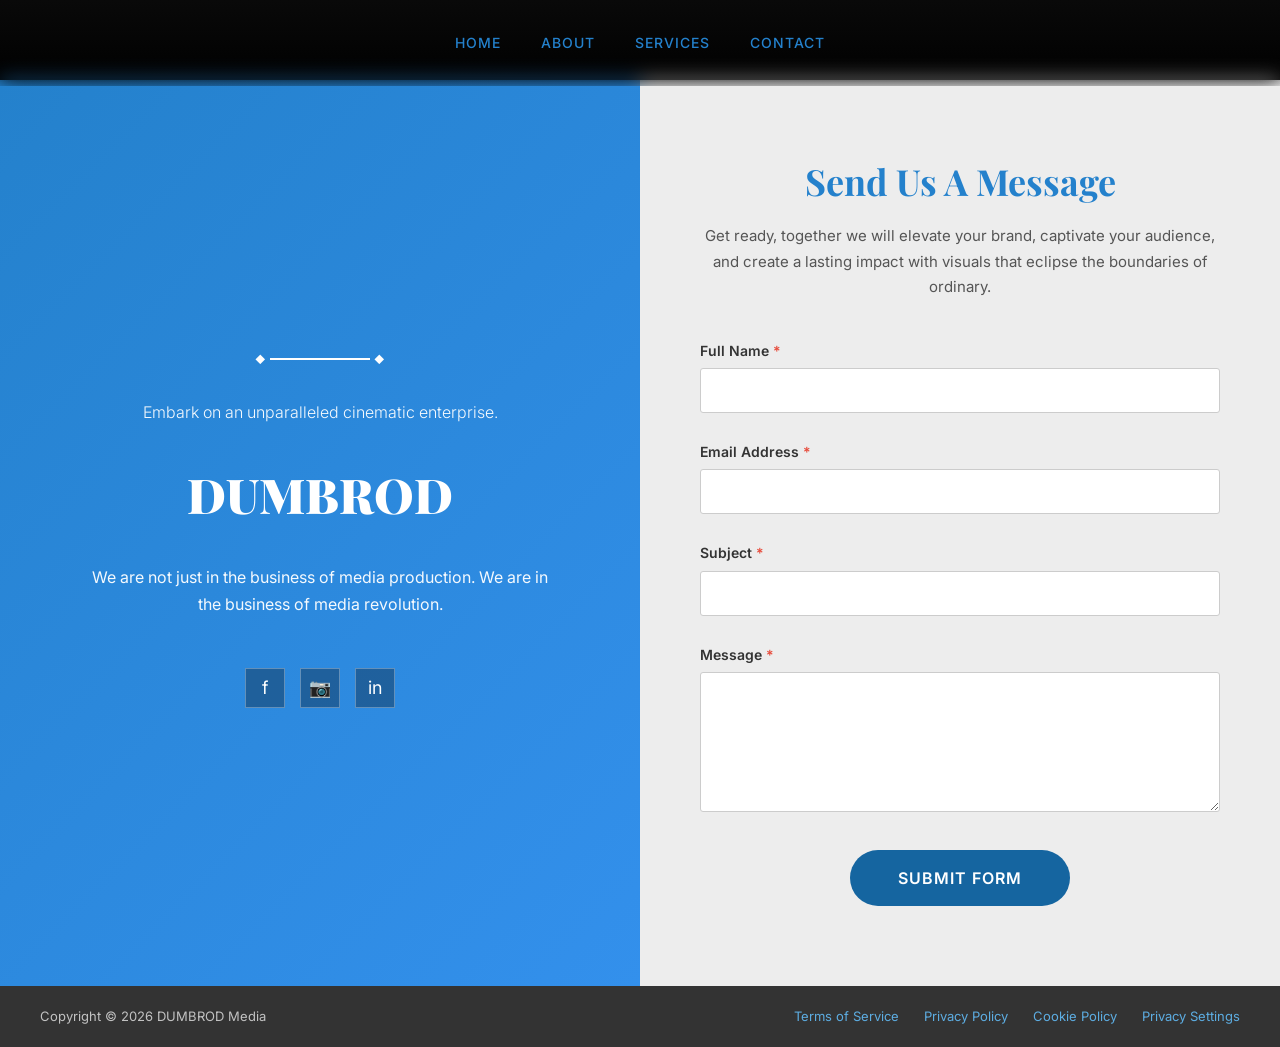
<file: contact.html>
<!DOCTYPE html>
<html lang="en">
<head>
    <meta charset="UTF-8">
    <meta name="viewport" content="width=device-width, initial-scale=1.0">
    <title>Contact Us - DUMBROD Media</title>
    <link rel="stylesheet" href="styles.css">
    <link rel="stylesheet" href="contact-styles.css">
    <link rel="preconnect" href="https://fonts.googleapis.com">
    <link rel="preconnect" href="https://fonts.gstatic.com" crossorigin>
    <link href="https://fonts.googleapis.com/css2?family=Inter:wght@300;400;600;700;900&family=Playfair+Display:wght@700;900&display=swap" rel="stylesheet">
</head>
<body>
    <!-- Navigation -->
    <nav class="navbar">
        <ul class="nav-links">
            <li><a href="index.html">Home</a></li>
            <li><a href="index.html#about">About</a></li>
            <li><a href="index.html#services">Services</a></li>
            <li><a href="contact.html">Contact</a></li>
        </ul>
    </nav>

    <!-- Contact Split Layout -->
    <div class="contact-page-wrapper">
        <div class="contact-columns">
            <!-- Left Column - Branding -->
            <div class="contact-left-column">
                <div class="left-content">
                    <div class="ornamental-divider"></div>
                    
                    <p class="tagline-text">Embark on an unparalleled cinematic enterprise.</p>
                    
                    <h1 class="company-name">DUMBROD</h1>
                    
                    <p class="mission-statement">We are not just in the business of media production. We are in the business of media revolution.</p>
                    
                    <div class="social-icons-row">
                        <a href="#" class="social-box">f</a>
                        <a href="https://www.instagram.com/dumbrodmedia/" target="_blank" class="social-box">📷</a>
                        <a href="#" class="social-box">in</a>
                    </div>
                </div>
            </div>
            
            <!-- Right Column - Form -->
            <div class="contact-right-column">
                <div class="right-content">
                    <h2 class="form-heading">Send Us A Message</h2>
                    
                    <p class="form-description">Get ready, together we will elevate your brand, captivate your audience, and create a lasting impact with visuals that eclipse the boundaries of ordinary.</p>
                    
                    <form class="contact-form-main" id="contactForm" action="https://formspree.io/f/xwvngebv" method="POST">
                        <div class="field-wrapper">
                            <label for="fullname">Full Name <span class="asterisk">*</span></label>
                            <input type="text" id="fullname" name="name" required>
                        </div>
                        
                        <div class="field-wrapper">
                            <label for="email">Email Address <span class="asterisk">*</span></label>
                            <input type="email" id="email" name="email" required>
                        </div>
                        
                        <div class="field-wrapper">
                            <label for="subject">Subject <span class="asterisk">*</span></label>
                            <input type="text" id="subject" name="subject" required>
                        </div>
                        
                        <div class="field-wrapper">
                            <label for="message">Message <span class="asterisk">*</span></label>
                            <textarea id="message" name="message" rows="6" required></textarea>
                        </div>
                        
                        <button type="submit" class="submit-btn">SUBMIT FORM</button>
                        <div class="form-status" id="formStatus"></div>
                    </form>
                </div>
            </div>
        </div>
        
        <!-- Footer -->
        <footer class="page-footer">
            <div class="footer-content">
                <p class="copyright-text">Copyright © 2026 DUMBROD Media</p>
                <div class="footer-nav">
                    <a href="#">Terms of Service</a>
                    <a href="#">Privacy Policy</a>
                    <a href="#">Cookie Policy</a>
                    <a href="#">Privacy Settings</a>
                </div>
            </div>
        </footer>
    </div>

    <script>
        const form = document.getElementById('contactForm');
        const formStatus = document.getElementById('formStatus');

        form.addEventListener('submit', async (e) => {
            e.preventDefault();
            
            const submitBtn = form.querySelector('.submit-btn');
            submitBtn.disabled = true;
            submitBtn.textContent = 'SENDING...';
            
            const formData = new FormData(form);
            
            try {
                const response = await fetch(form.action, {
                    method: 'POST',
                    body: formData,
                    headers: {
                        'Accept': 'application/json'
                    }
                });
                
                if (response.ok) {
                    formStatus.textContent = 'Message sent successfully! We\'ll be in touch soon.';
                    formStatus.className = 'form-status success';
                    form.reset();
                } else {
                    throw new Error('Form submission failed');
                }
            } catch (error) {
                formStatus.textContent = 'Oops! Please email us directly at theleavesinthetrees@gmail.com';
                formStatus.className = 'form-status error';
            } finally {
                submitBtn.disabled = false;
                submitBtn.textContent = 'SUBMIT FORM';
            }
        });

        const navbar = document.querySelector('.navbar');
        window.addEventListener('scroll', () => {
            if (window.scrollY > 50) {
                navbar.style.background = 'rgba(10, 10, 10, 0.95)';
            } else {
                navbar.style.background = 'linear-gradient(180deg, rgba(10,10,10,0.9) 0%, rgba(10,10,10,0) 100%)';
            }
        });
    </script>
</body>
</html>
</file>
<file: styles.css>
/* Reset and Base Styles */
* {
    margin: 0;
    padding: 0;
    box-sizing: border-box;
}

:root {
    --primary-color: #000000;
    --accent-color: #2481cc; /* Telegram link blue - unified across site */
    --accent-darker: #2481cc; /* Telegram link blue for buttons */
    --accent-hover: #3390ec; /* Lighter blue for hover states */
    --text-color: #ffffff; /* White */
    --text-secondary: #ffffff; /* White for subtitles */
    --bg-dark: #000000;
    --bg-darker: #000000;
    --spacing-xl: 120px;
    --spacing-lg: 80px;
    --spacing-md: 40px;
}

html {
    scroll-behavior: smooth;
}

body {
    font-family: 'Inter', -apple-system, BlinkMacSystemFont, 'Segoe UI', sans-serif;
    background: var(--bg-dark);
    color: var(--text-color);
    line-height: 1.6;
    overflow-x: hidden;
}

.container {
    max-width: 1200px;
    margin: 0 auto;
    padding: 0 40px;
}

/* Navigation */
.navbar {
    position: fixed;
    top: 0;
    left: 0;
    right: 0;
    display: flex;
    justify-content: center;
    align-items: center;
    padding: 30px 60px;
    z-index: 1000;
    background: linear-gradient(180deg, rgba(10,10,10,0.9) 0%, rgba(10,10,10,0) 100%);
    backdrop-filter: blur(10px);
}

.logo {
    font-size: 24px;
    font-weight: 900;
    letter-spacing: 2px;
    color: var(--text-color);
    display: flex;
    align-items: center;
}

.logo-video {
    height: 60px;
    width: auto;
    display: block;
    object-fit: contain;
    max-width: 150px;
}

/* Fallback if video doesn't load */
.logo:has(.logo-video:not([src])) {
    font-size: 24px;
}

.nav-links {
    display: flex;
    gap: 40px;
    list-style: none;
}

.nav-links a {
    color: var(--accent-color); /* Gold */
    text-decoration: none;
    font-weight: 500;
    font-size: 14px;
    letter-spacing: 1px;
    text-transform: uppercase;
    transition: color 0.3s ease;
}

.nav-links a:hover {
    color: #ffffff; /* White on hover */
}

/* Hero Section */
.hero {
    height: 100vh;
    display: flex;
    flex-direction: column;
    justify-content: center;
    align-items: center;
    position: relative;
    background: #000000;
    overflow: hidden;
}

.hero::before {
    content: '';
    position: absolute;
    width: 500px;
    height: 500px;
    background: radial-gradient(circle, rgba(255,107,53,0.15) 0%, transparent 70%);
    border-radius: 50%;
    top: -200px;
    right: -200px;
    animation: pulse 8s ease-in-out infinite;
}

@keyframes pulse {
    0%, 100% { transform: scale(1); opacity: 0.5; }
    50% { transform: scale(1.2); opacity: 0.8; }
}

.hero-content {
    text-align: center;
    z-index: 2;
    animation: fadeInUp 1s ease-out;
}

.hero-logo {
    margin-bottom: 40px;
    display: flex;
    justify-content: center;
    align-items: center;
}

.hero-logo {
    margin-bottom: 40px;
    display: flex;
    justify-content: center;
    align-items: center;
}

.hero-logo-video {
    max-width: 800px;
    width: 100%;
    height: auto;
    display: block;
}

@media (max-width: 768px) {
    .hero-logo-video {
        max-width: 560px;
    }
}

@keyframes fadeInUp {
    from {
        opacity: 0;
        transform: translateY(30px);
    }
    to {
        opacity: 1;
        transform: translateY(0);
    }
}

.hero-title {
    font-size: clamp(48px, 8vw, 96px);
    font-weight: 900;
    line-height: 1.1;
    margin-bottom: 20px;
    display: flex;
    flex-direction: column;
    gap: 10px;
}

.hero-title .line {
    display: block;
}

.hero-title .highlight {
    background: linear-gradient(90deg, var(--accent-color), #ff8c5a);
    -webkit-background-clip: text;
    -webkit-text-fill-color: transparent;
    background-clip: text;
}

.hero-subtitle {
    font-size: clamp(16px, 2vw, 20px);
    color: var(--text-secondary);
    margin-bottom: 40px;
    font-weight: 300;
    letter-spacing: 2px;
}

.cta-button {
    display: inline-block;
    padding: 18px 48px;
    background: var(--accent-darker);
    color: var(--text-color);
    text-decoration: none;
    font-weight: 600;
    font-size: 16px;
    letter-spacing: 1px;
    border-radius: 50px;
    transition: all 0.3s ease;
    text-transform: uppercase;
}

.cta-button:hover {
    background: var(--accent-hover); /* Lighter gold on hover */
    transform: translateY(-2px);
    box-shadow: 0 10px 30px rgba(212,175,55,0.3);
}

.scroll-indicator {
    position: absolute;
    bottom: 40px;
    display: flex;
    flex-direction: column;
    align-items: center;
    gap: 10px;
    color: var(--text-secondary);
    font-size: 12px;
    letter-spacing: 2px;
    text-transform: uppercase;
}

.scroll-line {
    width: 1px;
    height: 40px;
    background: linear-gradient(180deg, var(--text-secondary) 0%, transparent 100%);
    animation: scrollLine 2s ease-in-out infinite;
}

@keyframes scrollLine {
    0%, 100% { transform: translateY(0); opacity: 1; }
    50% { transform: translateY(10px); opacity: 0.3; }
}

/* Sections */
.section {
    padding: var(--spacing-xl) 0;
    position: relative;
}

.section-title {
    font-size: clamp(40px, 6vw, 64px);
    font-weight: 900;
    margin-bottom: 40px;
    line-height: 1.2;
    color: var(--accent-color); /* Gold */
}

.section-subtitle {
    font-size: 20px;
    color: var(--text-secondary);
    margin-bottom: 60px;
    font-weight: 300;
}

/* What We Do Section */
.what-we-do {
    background: var(--bg-darker);
    padding-bottom: 40px; /* Reduce bottom spacing */
}

.content-text {
    max-width: 800px;
    margin: 0 auto;
}

.content-text p {
    font-size: 18px;
    line-height: 1.8;
    margin-bottom: 24px;
    color: var(--text-secondary);
}

.content-text .lead {
    font-size: 18px;
    font-weight: 400;
    color: var(--text-secondary);
    line-height: 1.8;
}

/* Beyond The Lens */
.beyond-lens {
    background: var(--bg-dark);
}

.split-content {
    display: grid;
    grid-template-columns: 1fr 1fr;
    gap: 80px;
    align-items: center;
}

.split-image .image-placeholder {
    width: 100%;
    height: 500px;
    background: linear-gradient(135deg, rgba(255,107,53,0.1) 0%, rgba(255,107,53,0.05) 100%);
    border-radius: 20px;
    position: relative;
    overflow: hidden;
}

.split-image .image-placeholder::after {
    content: '🎬';
    position: absolute;
    top: 50%;
    left: 50%;
    transform: translate(-50%, -50%);
    font-size: 80px;
    opacity: 0.3;
}

.beyond-image {
    width: 100%;
    height: 500px;
    object-fit: cover;
    border-radius: 20px;
    display: block;
}

.split-text p {
    font-size: 18px;
    line-height: 1.8;
    margin-bottom: 20px;
    color: var(--text-secondary);
}

.split-text .emphasis {
    color: var(--text-color);
    font-weight: 600;
    font-size: 20px;
}

/* Services Section */
.services {
    background: var(--bg-darker);
    padding-top: 40px; /* Reduce top spacing */
    padding-bottom: 60px; /* Reduce bottom spacing */
}

.services-grid {
    display: grid;
    grid-template-columns: repeat(auto-fit, minmax(280px, 1fr));
    gap: 20px;
    margin-top: 20px;
}

.service-card {
    background: rgba(255,255,255,0.03);
    padding: 24px;
    border-radius: 16px;
    border: 1px solid rgba(255,255,255,0.1);
    transition: all 0.3s ease;
    cursor: default;
}

.service-card-link {
    text-decoration: none;
    display: block;
    cursor: pointer;
}

.service-card:hover {
    background: rgba(255,107,53,0.05);
    border-color: rgba(255,107,53,0.3);
    transform: translateY(-5px);
}

.service-card-link:hover {
    background: rgba(212,175,55,0.08);
    border-color: var(--accent-color);
}

/* Service icons removed for compact layout */

.service-card h3 {
    font-size: 24px;
    font-weight: 700;
    margin-bottom: 10px;
    color: var(--text-color);
}

.service-card p {
    font-size: 16px;
    line-height: 1.6;
    color: var(--text-secondary);
}

/* About Section */
.about {
    background: var(--bg-dark);
    text-align: center;
    padding: 60px 0; /* Increased padding for content */
}

.about-content {
    max-width: 800px;
    margin: 0 auto;
}

.about-tagline {
    font-size: 20px;
    color: var(--text-secondary);
    margin-bottom: 0;
}

.emphasis.large {
    font-size: 32px;
    line-height: 1.4;
    margin-bottom: 20px;
    font-weight: 300;
}

.highlight-text {
    color: var(--accent-color);
    font-weight: 700;
}

/* Contact Section */
.contact {
    background: var(--bg-darker);
    text-align: center;
    padding-top: 60px; /* Reduce top spacing */
}

.contact-subtitle {
    font-size: 24px;
    color: var(--text-secondary);
    margin-bottom: 60px;
}

.contact-info {
    display: flex;
    flex-direction: column;
    align-items: center;
    gap: 30px;
}

.contact-button {
    display: inline-block;
    padding: 20px 60px;
    background: var(--accent-darker);
    color: var(--text-color);
    text-decoration: none;
    font-weight: 600;
    font-size: 18px;
    letter-spacing: 1px;
    border-radius: 50px;
    transition: all 0.3s ease;
}

.contact-button:hover {
    background: var(--accent-hover);
    transform: translateY(-2px);
    box-shadow: 0 15px 40px rgba(212,175,55,0.4);
}

.location {
    font-size: 16px;
    color: var(--text-secondary);
    letter-spacing: 2px;
    text-transform: uppercase;
}

/* Footer */
.footer {
    background: var(--bg-darker);
    padding: 40px 0;
    text-align: center;
    border-top: 1px solid rgba(255,255,255,0.05);
}

.footer p {
    color: var(--text-secondary);
    font-size: 14px;
}

/* Animations */
.fade-in {
    opacity: 0;
    transform: translateY(30px);
    transition: opacity 0.8s ease, transform 0.8s ease;
}

.fade-in.visible {
    opacity: 1;
    transform: translateY(0);
}

/* Responsive Design */
@media (max-width: 768px) {
    :root {
        --spacing-xl: 80px;
        --spacing-lg: 60px;
    }
    
    .navbar {
        padding: 20px 30px;
    }
    
    .container {
        padding: 0 20px;
    }
    
    .nav-links {
        gap: 20px;
    }
    
    .split-content {
        grid-template-columns: 1fr;
        gap: 40px;
    }
    
    .services-grid {
        grid-template-columns: 1fr;
    }
    
    .hero-title {
        font-size: 48px;
    }
}

/* Contact Form Modal */
.modal {
    display: none;
    position: fixed;
    z-index: 2000;
    left: 0;
    top: 0;
    width: 100%;
    height: 100%;
    background: rgba(0, 0, 0, 0.9);
    backdrop-filter: blur(10px);
    animation: fadeIn 0.3s ease;
}

.modal.active {
    display: flex;
    justify-content: center;
    align-items: center;
}

.modal-content {
    background: #1a1a1a;
    border: 2px solid var(--accent-darker);
    border-radius: 10px;
    padding: 50px;
    max-width: 600px;
    width: 90%;
    position: relative;
    animation: slideUp 0.4s ease;
}

@keyframes slideUp {
    from {
        opacity: 0;
        transform: translateY(50px);
    }
    to {
        opacity: 1;
        transform: translateY(0);
    }
}

.modal-close {
    position: absolute;
    top: 20px;
    right: 25px;
    font-size: 32px;
    color: var(--text-secondary);
    cursor: pointer;
    transition: color 0.3s ease;
}

.modal-close:hover {
    color: var(--accent-color);
}

.modal h2 {
    font-size: 36px;
    font-weight: 900;
    color: var(--accent-darker);
    margin-bottom: 20px;
    text-align: center;
}

.modal-intro {
    font-size: 16px;
    line-height: 1.6;
    color: var(--text-secondary);
    text-align: center;
    margin-bottom: 30px;
    padding: 0 20px;
}

.contact-form {
    display: flex;
    flex-direction: column;
    gap: 20px;
}

.form-group {
    display: flex;
    flex-direction: column;
    gap: 8px;
}

.form-group label {
    font-size: 14px;
    color: var(--accent-color);
    font-weight: 600;
    letter-spacing: 1px;
    text-transform: uppercase;
}

.form-group input,
.form-group textarea {
    padding: 15px 20px;
    background: #000000;
    border: 2px solid #333;
    border-radius: 5px;
    color: var(--text-color);
    font-family: 'Inter', sans-serif;
    font-size: 16px;
    transition: border-color 0.3s ease;
}

.form-group input:focus,
.form-group textarea:focus {
    outline: none;
    border-color: var(--accent-darker);
}

.form-group textarea {
    min-height: 150px;
    resize: vertical;
}

.form-submit {
    padding: 18px 48px;
    background: var(--accent-darker);
    color: var(--text-color);
    border: none;
    font-weight: 600;
    font-size: 16px;
    letter-spacing: 1px;
    border-radius: 50px;
    cursor: pointer;
    transition: all 0.3s ease;
    text-transform: uppercase;
    margin-top: 10px;
}

.form-submit:hover {
    background: var(--accent-color);
    transform: translateY(-2px);
    box-shadow: 0 10px 30px rgba(139, 117, 32, 0.4);
}

.form-submit:disabled {
    opacity: 0.5;
    cursor: not-allowed;
}

.form-status {
    text-align: center;
    padding: 15px;
    border-radius: 5px;
    margin-top: 15px;
    display: none;
}

.form-status.success {
    display: block;
    background: rgba(76, 175, 80, 0.2);
    color: #4caf50;
    border: 1px solid #4caf50;
}

.form-status.error {
    display: block;
    background: rgba(244, 67, 54, 0.2);
    color: #f44336;
    border: 1px solid #f44336;
}

@media (max-width: 768px) {
    .modal-content {
        padding: 30px 20px;
    }
    
    .modal h2 {
        font-size: 28px;
    }
}


/* ========================================
   CONTACT PAGE - SPLIT LAYOUT
   ======================================== */

.contact-split-full {
    display: grid;
    grid-template-columns: 1fr 1fr;
    min-height: 100vh;
    padding-top: 80px;
}

/* Left Side - Black with Gold accents */
.contact-left {
    background: var(--bg-dark);
    display: flex;
    align-items: center;
    justify-content: center;
    padding: 80px 60px;
    position: relative;
}

.contact-left-content {
    max-width: 500px;
    color: var(--text-color);
    text-align: center;
}

/* Arrow Divider */
.arrow-divider {
    margin-bottom: 60px;
    display: flex;
    align-items: center;
    justify-content: center;
    position: relative;
    height: 2px;
}

.arrow-line {
    width: 120px;
    height: 2px;
    background: var(--accent-color);
    position: relative;
}

.arrow-line::before,
.arrow-line::after {
    content: '';
    position: absolute;
    width: 0;
    height: 0;
    top: 50%;
}

.arrow-line::before {
    left: -8px;
    border-top: 6px solid transparent;
    border-bottom: 6px solid transparent;
    border-right: 8px solid var(--accent-color);
    transform: translateY(-50%);
}

.arrow-line::after {
    right: -8px;
    border-top: 6px solid transparent;
    border-bottom: 6px solid transparent;
    border-left: 8px solid var(--accent-color);
    transform: translateY(-50%);
}

/* Text Styles */
.embark-text {
    font-size: 18px;
    line-height: 1.6;
    color: rgba(255, 255, 255, 0.8);
    margin-bottom: 40px;
    font-weight: 300;
}

.brand-title {
    font-size: 52px;
    font-weight: 900;
    color: var(--text-color);
    margin-bottom: 40px;
    letter-spacing: 2px;
}

.revolution-text {
    font-size: 16px;
    line-height: 1.8;
    color: rgba(255, 255, 255, 0.9);
    margin-bottom: 50px;
    font-weight: 400;
}

/* Social Icons */
.social-icons {
    display: flex;
    gap: 20px;
    justify-content: center;
}

.social-icon {
    width: 45px;
    height: 45px;
    background: rgba(255, 255, 255, 0.1);
    color: var(--text-color);
    display: flex;
    align-items: center;
    justify-content: center;
    border-radius: 5px;
    text-decoration: none;
    font-size: 20px;
    transition: all 0.3s ease;
    border: 1px solid rgba(255, 255, 255, 0.2);
}

.social-icon:hover {
    background: var(--accent-darker);
    border-color: var(--accent-color);
    transform: translateY(-3px);
}

/* Right Side - Light gray with form */
.contact-right {
    background: #f5f5f5;
    display: flex;
    align-items: center;
    justify-content: center;
    padding: 80px 60px;
}

.contact-right-content {
    max-width: 600px;
    width: 100%;
}

.form-title {
    font-size: 48px;
    font-weight: 700;
    color: #000000;
    margin-bottom: 20px;
}

.form-intro {
    font-size: 16px;
    line-height: 1.7;
    color: #555555;
    margin-bottom: 40px;
}

/* Contact Form */
.main-contact-form {
    display: flex;
    flex-direction: column;
    gap: 25px;
}

.form-field {
    display: flex;
    flex-direction: column;
    gap: 8px;
}

.form-field label {
    font-size: 14px;
    color: #333333;
    font-weight: 600;
}

.required {
    color: #e74c3c;
}

.form-field input,
.form-field textarea {
    padding: 15px 20px;
    background: #ffffff;
    border: 1px solid #dddddd;
    border-radius: 5px;
    color: #333333;
    font-family: 'Inter', sans-serif;
    font-size: 15px;
    transition: all 0.3s ease;
}

.form-field input:focus,
.form-field textarea:focus {
    outline: none;
    border-color: var(--accent-darker);
    box-shadow: 0 0 0 3px rgba(139, 117, 32, 0.1);
}

.form-field textarea {
    resize: vertical;
}

.submit-button {
    padding: 18px 50px;
    background: transparent;
    color: var(--accent-darker);
    border: 2px solid var(--accent-darker);
    font-weight: 600;
    font-size: 14px;
    letter-spacing: 1px;
    border-radius: 5px;
    cursor: pointer;
    transition: all 0.3s ease;
    text-transform: uppercase;
    align-self: flex-start;
}

.submit-button:hover {
    background: var(--accent-darker);
    color: #ffffff;
    transform: translateY(-2px);
    box-shadow: 0 5px 15px rgba(139, 117, 32, 0.3);
}

.submit-button:disabled {
    opacity: 0.5;
    cursor: not-allowed;
}

/* Footer */
.contact-footer {
    background: #2c2c2c;
    padding: 30px 0;
    color: #ffffff;
}

.footer-container {
    max-width: 1200px;
    margin: 0 auto;
    padding: 0 40px;
    display: flex;
    justify-content: space-between;
    align-items: center;
    flex-wrap: wrap;
    gap: 20px;
}

.footer-copyright {
    font-size: 14px;
    color: rgba(255, 255, 255, 0.7);
}

.footer-links {
    display: flex;
    gap: 30px;
    flex-wrap: wrap;
}

.footer-links a {
    font-size: 14px;
    color: rgba(255, 255, 255, 0.7);
    text-decoration: none;
    transition: color 0.3s ease;
}

.footer-links a:hover {
    color: var(--accent-color);
}

/* Responsive */
@media (max-width: 968px) {
    .contact-split-full {
        grid-template-columns: 1fr;
        padding-top: 60px;
    }
    
    .contact-left,
    .contact-right {
        padding: 60px 30px;
    }
    
    .brand-title {
        font-size: 38px;
    }
    
    .form-title {
        font-size: 36px;
    }
    
    .footer-container {
        flex-direction: column;
        text-align: center;
    }
    
    .footer-links {
        justify-content: center;
    }
}

@media (max-width: 480px) {
    .contact-left,
    .contact-right {
        padding: 40px 20px;
    }
    
    .brand-title {
        font-size: 32px;
    }
    
    .form-title {
        font-size: 28px;
    }
    
    .submit-button {
        width: 100%;
    }
}

/* Video Carousel Section */
.work-carousel {
    background: #000;
    padding: 40px 0 100px 0; /* Reduce top padding, keep bottom */
    overflow: hidden;
}

.carousel-wrapper {
    position: relative;
    margin: 60px 0;
    padding: 0 60px;
}

.carousel-container {
    overflow: hidden;
    width: 100%;
}

.carousel-track {
    display: flex;
    transition: transform 0.5s ease-in-out;
    gap: 30px;
}

.carousel-slide {
    min-width: calc(33.333% - 20px);
    flex-shrink: 0;
}

.video-card {
    cursor: pointer;
    transition: transform 0.3s ease;
}

.video-card:hover {
    transform: translateY(-10px);
}

.video-card-link {
    text-decoration: none;
    color: inherit;
    display: block;
}

.video-thumbnail {
    position: relative;
    width: 100%;
    padding-bottom: 56.25%; /* 16:9 aspect ratio */
    background: linear-gradient(135deg, #1a1a1a 0%, #0a0a0a 100%);
    border-radius: 12px;
    overflow: hidden;
    margin-bottom: 20px;
}

.video-placeholder {
    position: absolute;
    top: 0;
    left: 0;
    width: 100%;
    height: 100%;
    display: flex;
    align-items: center;
    justify-content: center;
    background: linear-gradient(135deg, #2a2a2a 0%, #1a1a1a 100%);
}

.video-placeholder svg {
    opacity: 0.3;
    transition: opacity 0.3s ease, transform 0.3s ease;
}

.video-card:hover .video-placeholder svg {
    opacity: 0.8;
    transform: scale(1.2);
}

.thumbnail-image {
    position: absolute;
    top: 0;
    left: 0;
    width: 100%;
    height: 100%;
    object-fit: cover;
}

.play-button-overlay {
    position: absolute;
    top: 50%;
    left: 50%;
    transform: translate(-50%, -50%);
    transition: opacity 0.3s ease, transform 0.3s ease;
    opacity: 0.7;
}

.video-card:hover .play-button-overlay {
    opacity: 1;
    transform: translate(-50%, -50%) scale(1.15);
}

.video-title {
    font-size: 1.5rem;
    font-weight: 700;
    color: #fff;
    margin-bottom: 8px;
}

.video-description {
    font-size: 1rem;
    color: #999;
    font-weight: 400;
}

.carousel-btn {
    position: absolute;
    top: 50%;
    transform: translateY(-50%);
    background: rgba(255, 255, 255, 0.1);
    border: 2px solid rgba(255, 255, 255, 0.2);
    color: #fff;
    width: 50px;
    height: 50px;
    border-radius: 50%;
    display: flex;
    align-items: center;
    justify-content: center;
    cursor: pointer;
    transition: all 0.3s ease;
    z-index: 10;
}

.carousel-btn:hover {
    background: rgba(255, 255, 255, 0.2);
    border-color: rgba(255, 255, 255, 0.4);
    transform: translateY(-50%) scale(1.1);
}

.carousel-btn-prev {
    left: 0;
}

.carousel-btn-next {
    right: 0;
}

.carousel-dots {
    display: flex;
    justify-content: center;
    gap: 10px;
    margin-top: 40px;
}

.carousel-dot {
    width: 12px;
    height: 12px;
    border-radius: 50%;
    background: rgba(255, 255, 255, 0.3);
    cursor: pointer;
    transition: all 0.3s ease;
}

.carousel-dot.active {
    background: #fff;
    transform: scale(1.2);
}

/* Responsive */
@media (max-width: 1024px) {
    .carousel-slide {
        min-width: calc(50% - 15px);
    }
}

@media (max-width: 768px) {
    .carousel-slide {
        min-width: 100%;
    }
    
    .carousel-wrapper {
        padding: 0 50px;
    }
    
    .carousel-btn {
        width: 40px;
        height: 40px;
    }
    
    .video-title {
        font-size: 1.25rem;
    }
}

/* Placeholder Video Cards */
.placeholder-card {
    cursor: default;
}

.placeholder-thumbnail {
    position: relative;
    width: 100%;
    padding-bottom: 56.25%;
    background: linear-gradient(135deg, #1a1a1a 0%, #2d2d2d 100%);
    border-radius: 8px;
    overflow: hidden;
    display: flex;
    align-items: center;
    justify-content: center;
}

.placeholder-content {
    position: absolute;
    top: 50%;
    left: 50%;
    transform: translate(-50%, -50%);
    text-align: center;
    color: rgba(255, 255, 255, 0.4);
}

.placeholder-content p {
    margin-top: 12px;
    font-size: 1.2rem;
    font-weight: 600;
    color: rgba(255, 255, 255, 0.5);
}

.placeholder-card .video-title,
.placeholder-card .video-description {
    color: rgba(255, 255, 255, 0.5);
}

/* About Section Image */
.about-image {
    width: 375px;
    height: 375px;
    object-fit: cover;
    object-position: top; /* Crop from bottom, keep top (face/hat) */
    border-radius: 20px;
    display: block;
}

/* About Section Text Alignment */
.about .split-text {
    text-align: left;
}
</file>
<file: contact-styles.css>
/* Contact Page Specific Styles */

.contact-page-wrapper {
    padding-top: 80px;
    min-height: 100vh;
    display: flex;
    flex-direction: column;
}

.contact-columns {
    display: grid;
    grid-template-columns: 1fr 1fr;
    flex: 1;
    min-height: calc(100vh - 80px - 60px);
}

/* LEFT COLUMN - Branding with Gold Background */
.contact-left-column {
    background: linear-gradient(135deg, var(--accent-color) 0%, var(--accent-hover) 100%);
    display: flex;
    align-items: center;
    justify-content: center;
    padding: 80px 60px;
}

.left-content {
    max-width: 480px;
    text-align: center;
    color: #ffffff;
}

/* Ornamental Divider */
.ornamental-divider {
    width: 100px;
    height: 2px;
    background: #ffffff;
    margin: 0 auto 40px;
    position: relative;
}

.ornamental-divider::before,
.ornamental-divider::after {
    content: '◆';
    position: absolute;
    top: 50%;
    transform: translateY(-50%);
    font-size: 10px;
    color: #ffffff;
}

.ornamental-divider::before {
    left: -15px;
}

.ornamental-divider::after {
    right: -15px;
}

.tagline-text {
    font-size: 16px;
    font-weight: 300;
    line-height: 1.6;
    margin-bottom: 40px;
    color: rgba(255, 255, 255, 0.95);
}

.company-name {
    font-family: 'Playfair Display', Georgia, serif;
    font-size: 48px;
    font-weight: 900;
    line-height: 1.2;
    margin-bottom: 40px;
    color: #ffffff; /* White */
}

.mission-statement {
    font-size: 16px;
    font-weight: 400;
    line-height: 1.7;
    margin-bottom: 50px;
    color: rgba(255, 255, 255, 0.95);
}

.social-icons-row {
    display: flex;
    gap: 15px;
    justify-content: center;
}

.social-box {
    width: 40px;
    height: 40px;
    background: rgba(0, 0, 0, 0.3);
    color: #ffffff;
    display: flex;
    align-items: center;
    justify-content: center;
    text-decoration: none;
    font-size: 18px;
    transition: all 0.3s ease;
    border: 1px solid rgba(255, 255, 255, 0.3);
}

.social-box:hover {
    background: rgba(0, 0, 0, 0.5);
    transform: translateY(-3px);
}

/* RIGHT COLUMN - Form with Light Gray Background */
.contact-right-column {
    background: #EDEDED;
    display: flex;
    align-items: center;
    justify-content: center;
    padding: 80px 60px;
}

.right-content {
    max-width: 550px;
    width: 100%;
}

.form-heading {
    font-family: 'Playfair Display', Georgia, serif;
    font-size: 36px;
    font-weight: 700;
    color: var(--accent-color);
    text-align: center;
    margin-bottom: 20px;
    line-height: 1.2;
}

.form-description {
    font-size: 15px;
    line-height: 1.7;
    color: #555555;
    text-align: center;
    margin-bottom: 40px;
}

/* FORM FIELDS - Much Larger */
.contact-form-main {
    display: flex;
    flex-direction: column;
    gap: 28px;
}

.field-wrapper {
    display: flex;
    flex-direction: column;
    gap: 6px;
}

.field-wrapper label {
    font-size: 14px;
    font-weight: 600;
    color: #333333;
    text-align: left;
}

.asterisk {
    color: #e74c3c;
}

.field-wrapper input {
    height: 45px;
    width: 100%;
    padding: 0 18px;
    background: #ffffff;
    border: 1px solid #cccccc;
    border-radius: 3px;
    font-family: 'Inter', sans-serif;
    font-size: 15px;
    color: #333333;
    transition: border-color 0.3s ease;
}

.field-wrapper textarea {
    height: 140px;
    width: 100%;
    padding: 14px 18px;
    background: #ffffff;
    border: 1px solid #cccccc;
    border-radius: 3px;
    font-family: 'Inter', sans-serif;
    font-size: 15px;
    color: #333333;
    resize: vertical;
    transition: border-color 0.3s ease;
}

.field-wrapper input:focus,
.field-wrapper textarea:focus {
    outline: none;
    border-color: var(--accent-darker);
}

/* Submit Button - Exact Match to Homepage "Start Your Story" Button */
.submit-btn {
    align-self: center;
    display: inline-block;
    padding: 18px 48px;
    background: #1565a0 !important; /* Darker blue */
    color: #ffffff !important;
    border: none;
    border-radius: 50px;
    font-family: 'Inter', sans-serif;
    font-size: 16px;
    font-weight: 600;
    letter-spacing: 1px;
    text-transform: uppercase;
    cursor: pointer;
    transition: all 0.3s ease;
    margin-top: 10px;
}

.submit-btn:hover {
    background: var(--accent-hover) !important; /* Lighter gold on hover */
    color: #ffffff !important;
    transform: translateY(-2px);
    box-shadow: 0 10px 30px rgba(212, 175, 55, 0.3);
}

.submit-btn:disabled {
    opacity: 0.5;
    cursor: not-allowed;
}

.form-status {
    text-align: center;
    padding: 12px;
    border-radius: 4px;
    margin-top: 15px;
    font-size: 14px;
    display: none;
}

.form-status.success {
    display: block;
    background: rgba(76, 175, 80, 0.1);
    color: #2e7d32;
    border: 1px solid #4caf50;
}

.form-status.error {
    display: block;
    background: rgba(244, 67, 54, 0.1);
    color: #c62828;
    border: 1px solid #f44336;
}

/* FOOTER */
.page-footer {
    background: #333333;
    padding: 20px 0;
}

.footer-content {
    max-width: 1400px;
    margin: 0 auto;
    padding: 0 40px;
    display: flex;
    justify-content: space-between;
    align-items: center;
}

.copyright-text {
    font-size: 13px;
    color: rgba(255, 255, 255, 0.7);
}

.footer-nav {
    display: flex;
    gap: 25px;
}

.footer-nav a {
    font-size: 13px;
    color: #5dade2;
    text-decoration: none;
    transition: color 0.3s ease;
}

.footer-nav a:hover {
    color: var(--accent-color);
}

/* RESPONSIVE */
@media (max-width: 968px) {
    .contact-columns {
        grid-template-columns: 1fr;
    }
    
    .contact-left-column,
    .contact-right-column {
        padding: 60px 40px;
    }
    
    .company-name {
        font-size: 38px;
    }
    
    .form-heading {
        font-size: 30px;
    }
    
    .footer-content {
        flex-direction: column;
        gap: 15px;
        text-align: center;
    }
    
    .footer-nav {
        flex-wrap: wrap;
        justify-content: center;
    }
}

@media (max-width: 480px) {
    .contact-left-column,
    .contact-right-column {
        padding: 40px 25px;
    }
    
    .company-name {
        font-size: 32px;
    }
    
    .form-heading {
        font-size: 26px;
    }
    
    .right-content {
        max-width: 100%;
    }
}
</file>
